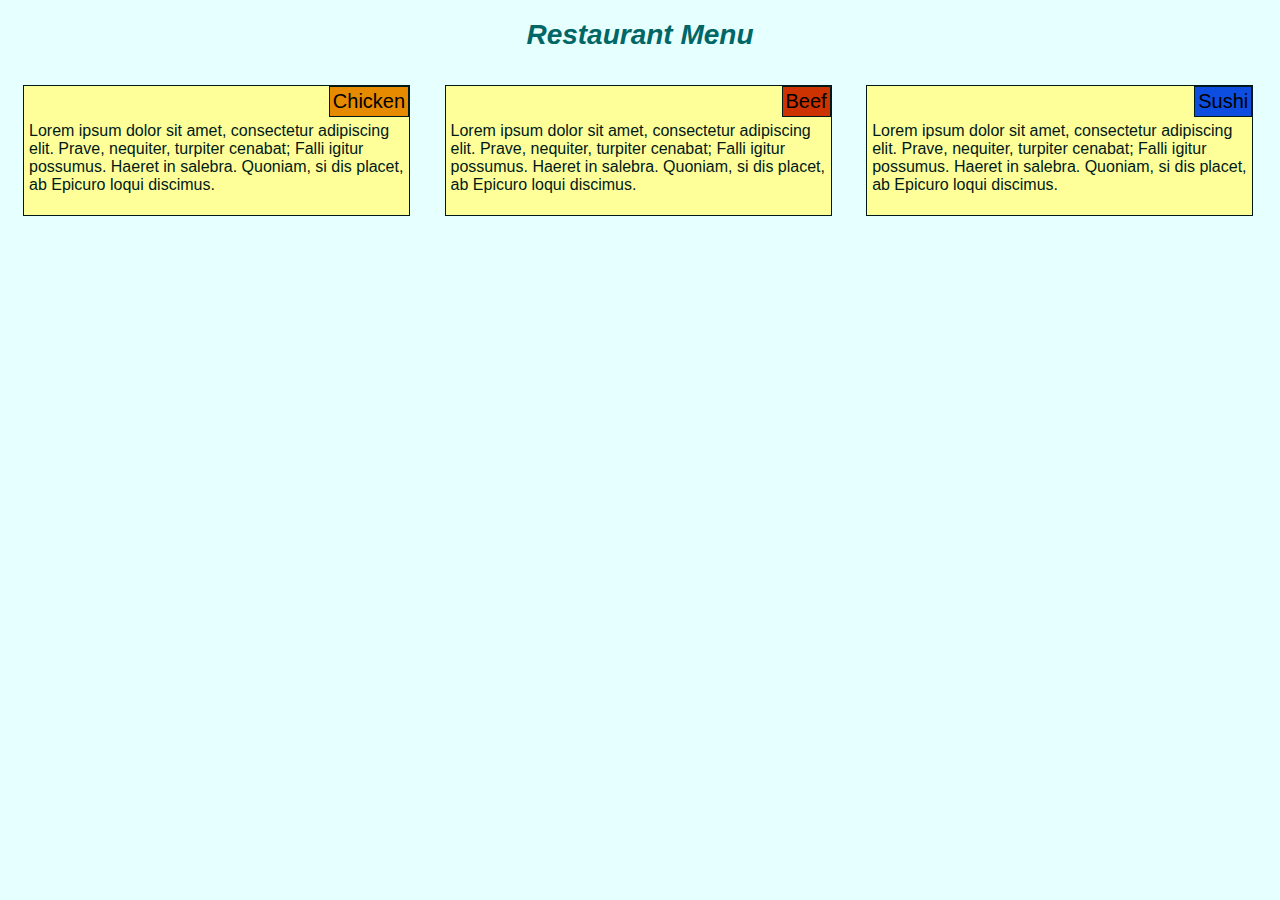
<file: index.html>
<!DOCTYPE html>
<html>
<head>
	<title>coursera-module-2-coding by gabique</title>

    <link rel="stylesheet" href="stylesheets/index.css">
    <meta name="viewport" content="width=device-width">
</head>

<body>
<h1>Restaurant Menu</h1>

<div id="section1">
	<div class="content">
		<div class="title">Chicken</div>
		<p> Lorem ipsum dolor sit amet, consectetur adipiscing elit. Prave, nequiter, turpiter cenabat; Falli igitur possumus. Haeret in salebra. Quoniam, si dis placet, ab Epicuro loqui discimus.</p>		
	</div>
</div>

<div id="section2">
	<div class="content">
		<div class="title">Beef</div>
		<p> Lorem ipsum dolor sit amet, consectetur adipiscing elit. Prave, nequiter, turpiter cenabat; Falli igitur possumus. Haeret in salebra. Quoniam, si dis placet, ab Epicuro loqui discimus.</p>
	</div>
</div>

<div id="section3">
	<div class="content">
		<div class="title">Sushi</div>
		<p> Lorem ipsum dolor sit amet, consectetur adipiscing elit. Prave, nequiter, turpiter cenabat; Falli igitur possumus. Haeret in salebra. Quoniam, si dis placet, ab Epicuro loqui discimus.</p>
	</div>
</div>
</body>
</html>
</file>
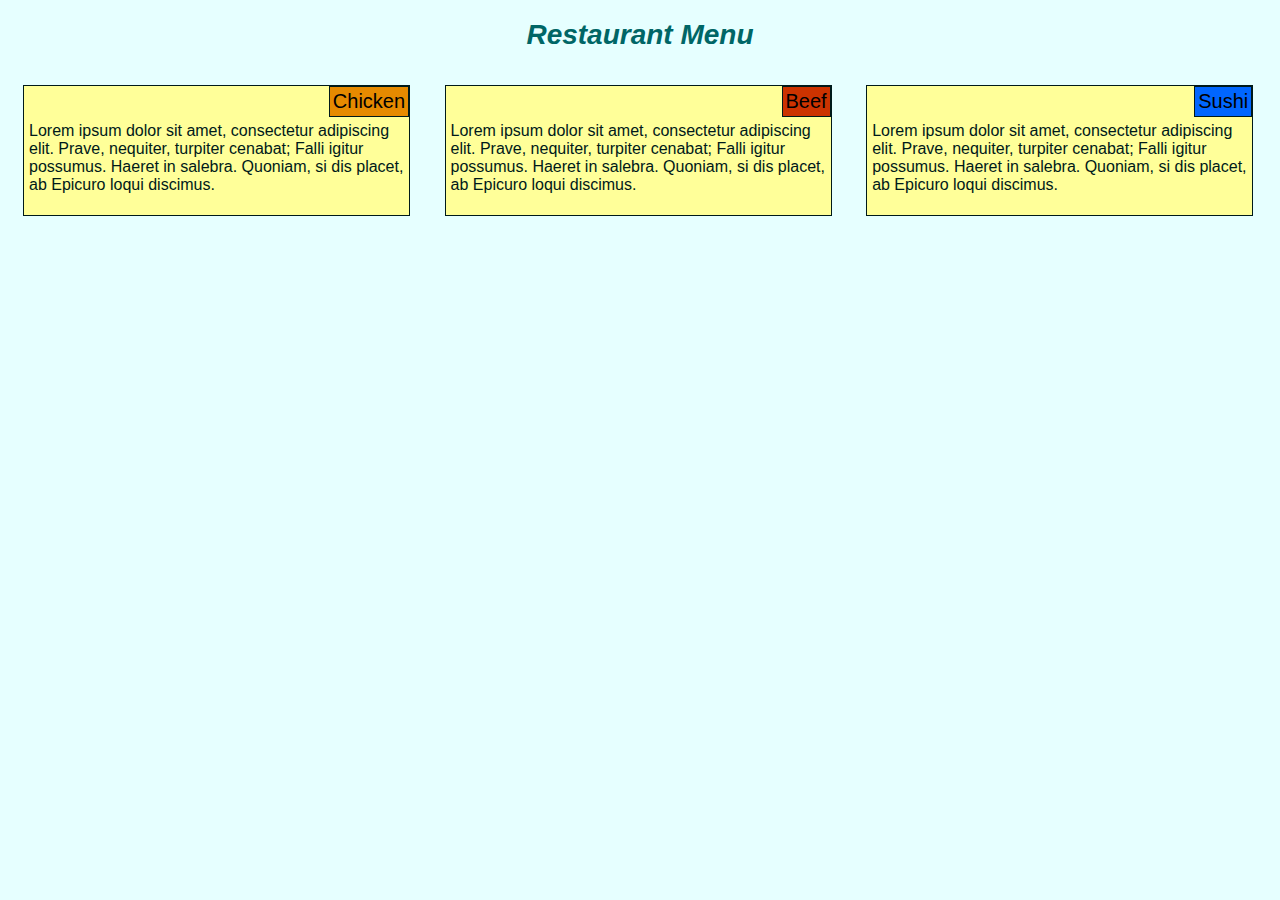
<file: module2-solution/index.html>
<!DOCTYPE html>
<html>
<head>
	<title>coursera-module-2-coding by gabique</title>

    <link rel="stylesheet" href="stylesheets/index.css">
    <meta name="viewport" content="width=device-width">
</head>

<body>
<h1>Restaurant Menu</h1>

<div id="section1">
	<div class="content">
		<div class="title">Chicken</div>
		<p> Lorem ipsum dolor sit amet, consectetur adipiscing elit. Prave, nequiter, turpiter cenabat; Falli igitur possumus. Haeret in salebra. Quoniam, si dis placet, ab Epicuro loqui discimus.</p>		
	</div>
</div>

<div id="section2">
	<div class="content">
		<div class="title">Beef</div>
		<p> Lorem ipsum dolor sit amet, consectetur adipiscing elit. Prave, nequiter, turpiter cenabat; Falli igitur possumus. Haeret in salebra. Quoniam, si dis placet, ab Epicuro loqui discimus.</p>
	</div>
</div>

<div id="section3">
	<div class="content">
		<div class="title">Sushi</div>
		<p> Lorem ipsum dolor sit amet, consectetur adipiscing elit. Prave, nequiter, turpiter cenabat; Falli igitur possumus. Haeret in salebra. Quoniam, si dis placet, ab Epicuro loqui discimus.</p>
	</div>
</div>
</body>
</html>
</file>
<file: stylesheets/index.css>
* {
  box-sizing: border-box;

}
 
 body {
 	font-family: helvetica,arial,sans-serif;
 	background-color: #e6ffff;
 }

 h1 {
 	text-align: center;
 	font-size: 1.75em;
 	font-style: oblique;
 	color: #006666;
 }
 .title {
 	position: absolute;
 	top: 0;
 	right: 0;
 	border: 1px solid #001a1a;
 	font-size: 1.25em;
 	padding: 3px;
 }

 p {
 	color: #001a1a;
 	padding: 5px;
 }

 #section1, #section2, #section3 {
 	padding: 15px;
}

 #section1 .content, #section2 .content,#section3 .content {
 	font-size: 1em;
 	background-color: #ffff99; 
 	position:relative;
 	border:1px solid #001a1a;
 	padding-top: 15px;
}
 
#section1 .title {
	background-color: #e68a00;

}

#section2 .title {
	background-color: #cc3300;
}

#section3 .title {
	background-color: #0D4EE1;
}

/* desktop  */
@media only screen and (min-width: 992px) {
	#section1, #section2, #section3 {
		display: inline-block;
		width: 33%;
	} 
}

/*tablet*/
@media only screen and (min-width:768px) and (max-width: 991px) {
	#section1, #section2, #section3 {
		display: inline-block;
	} 

	#section1, #section2 {
		width: 49.7%;
	}

	#section3 {
		width: 100%;
	}

}

/*mobile*/
@media only screen and (max-width: 767px) {
	#section1, #section2, #section3 {
		display: inline-block;
		width: 100%;
	} 

}
</file>
<file: module2-solution/stylesheets/index.css>
* {
  box-sizing: border-box;

}
 
 body {
 	font-family: helvetica,arial,sans-serif;
 	background-color: #e6ffff;
 }

 h1 {
 	text-align: center;
 	font-size: 1.75em;
 	font-style: oblique;
 	color: #006666;
 }
 .title {
 	position: absolute;
 	top: 0;
 	right: 0;
 	border: 1px solid #001a1a;
 	font-size: 1.25em;
 	padding: 3px;
 }

 p {
 	color: #001a1a;
 	padding: 5px;
 }

 #section1, #section2, #section3 {
 	padding: 15px;
}

 #section1 .content, #section2 .content,#section3 .content {
 	font-size: 1em;
 	background-color: #ffff99; 
 	position:relative;
 	border:1px solid #001a1a;
 	padding-top: 15px;
}
 
#section1 .title {
	background-color: #e68a00;

}

#section2 .title {
	background-color: #cc3300;
}

#section3 .title {
	background-color: #0066ff;
}

/* desktop  */
@media only screen and (min-width: 992px) {
	#section1, #section2, #section3 {
		display: inline-block;
		width: 33%;
	} 
}

/*tablet*/
@media only screen and (min-width:768px) and (max-width: 991px) {
	#section1, #section2, #section3 {
		display: inline-block;
	} 

	#section1, #section2 {
		width: 49.7%;
	}

	#section3 {
		width: 100%;
	}

}

/*mobile*/
@media only screen and (max-width: 767px) {
	#section1, #section2, #section3 {
		display: inline-block;
		width: 100%;
	} 

}
</file>
